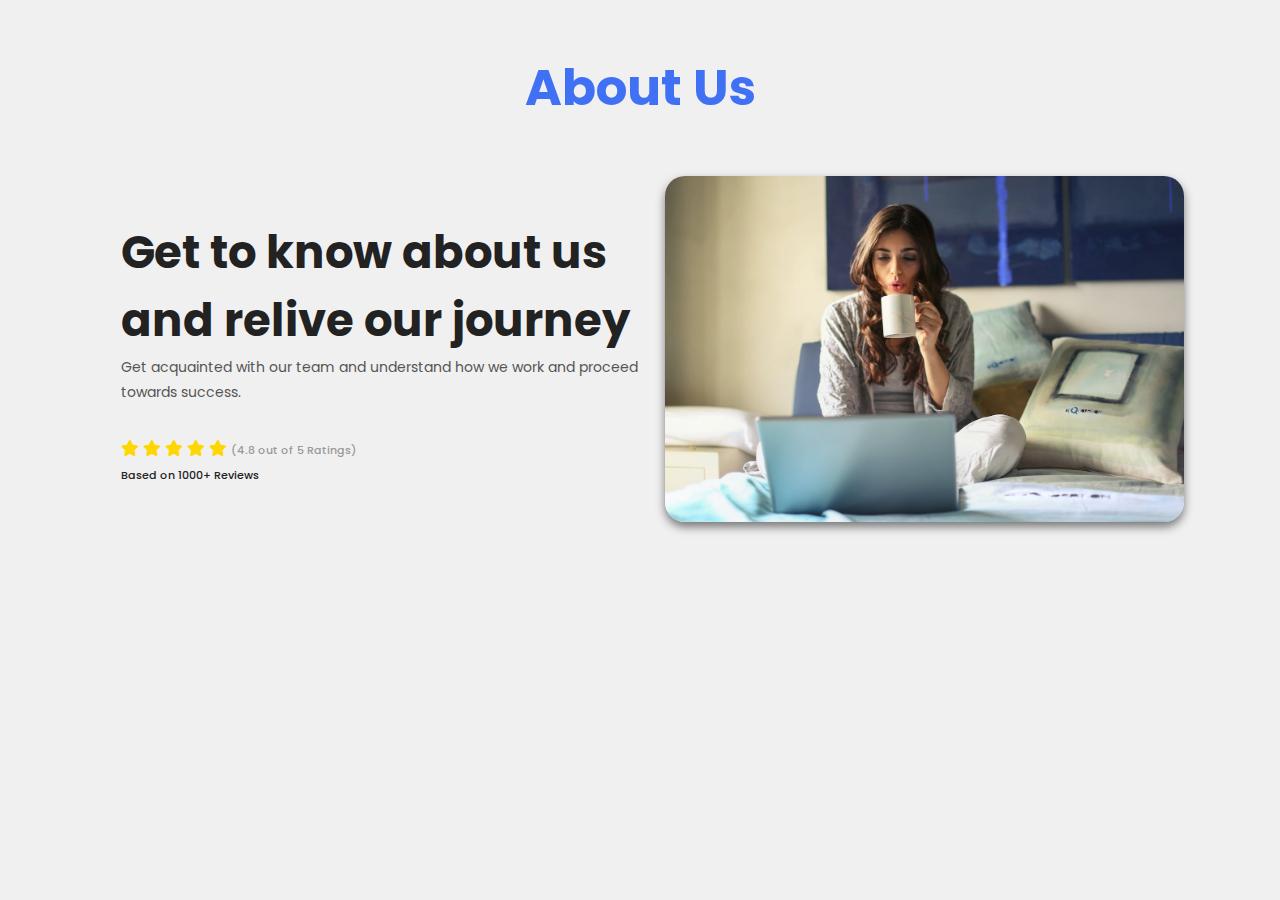
<file: Responsive-About-Page/index.html>
<!DOCTYPE html>
<html lang="en">
  <head>
    <meta charset="UTF-8" />
    <meta name="viewport" content="width=device-width, initial-scale=1.0" />
    <title>Responsive About Us Section</title>

    <!--font awesome(for icons)-->
    <link
      rel="stylesheet"
      href="https://cdnjs.cloudflare.com/ajax/libs/font-awesome/6.5.1/css/all.min.css"
    />

    <!--css file-->
    <link rel="stylesheet" href="style.css" />
  </head>
  <body>
    <div class="wrapper">
      <div class="title">
        <h1>About Us</h1>
      </div>
      <div class="content">
        <div class="text">
          <h2>Get to know about us and relive our journey</h2>
          <p>
            Get acquainted with our team and understand how we work and proceed
            towards success.
          </p>
          <div class="rating">
            <div class="stars">
              <i class="fas fa-star"></i>
              <i class="fas fa-star"></i>
              <i class="fas fa-star"></i>
              <i class="fas fa-star"></i>
              <i class="fas fa-star"></i>
              <span>(4.8 out of 5 Ratings)</span>
            </div>
            <span>Based on 1000+ Reviews</span>
          </div>
        </div>
        <div class="image">
          <img src="png.jpg" alt="" />
        </div>
      </div>
    </div>
  </body>
</html>
</file>
<file: Responsive-About-Page/style.css>
@import url("https://fonts.googleapis.com/css2?family=Poppins:wght@100;200;300;400;500;600;700;800;900&display=swap");

* {
  font-family: "Poppins", sans-serif;
  margin: 0;
  padding: 0;
  box-sizing: border-box;
}

body {
  background: #f0f0f0;
}

.wrapper .title {
  width: 85%;
  margin: auto;
  text-align: center;
}

.wrapper .title h1 {
  font-size: 50px;
  color: #4070f4;
  margin-top: 50px;
}

.wrapper .content {
  width: 85%;
  margin: 50px auto;
  display: flex;
  align-items: center;
  justify-content: space-between;
}

.content .text {
  width: 50%;
  margin: 0 25px;
}

.content .text h2 {
  font-size: 45px;
  color: #222;
}

.content .text p {
  font-size: 14px;
  color: #555;
  line-height: 1.8;
  margin-bottom: 30px;
}

.content .rating i {
  color: gold;
}

.content .rating span {
  font-size: 11px;
  color: #222;
  font-weight: 500;
}

.content .rating .stars span {
  color: #999;
}

.content .image {
  width: 50%;
  transition: 0.3s;
}

.content .image:hover {
  transform: translateY(-10px);
}

.content .image img {
  width: 100%;
  height: auto;
  border-radius: 20px;
  box-shadow: 0 5px 10px rgba(0, 0, 0, 0.5);
}

@media (max-width: 768px) {
  .wrapper .title h1 {
    font-size: 35px;
  }

  .content {
    flex-direction: column;
    gap: 40px;
    margin-top: 0px;
  }

  .content .text,
  .content .image {
    width: 100%;
    text-align: center;
  }

  .content .text h2 {
    font-size: 40px;
  }
}
</file>
